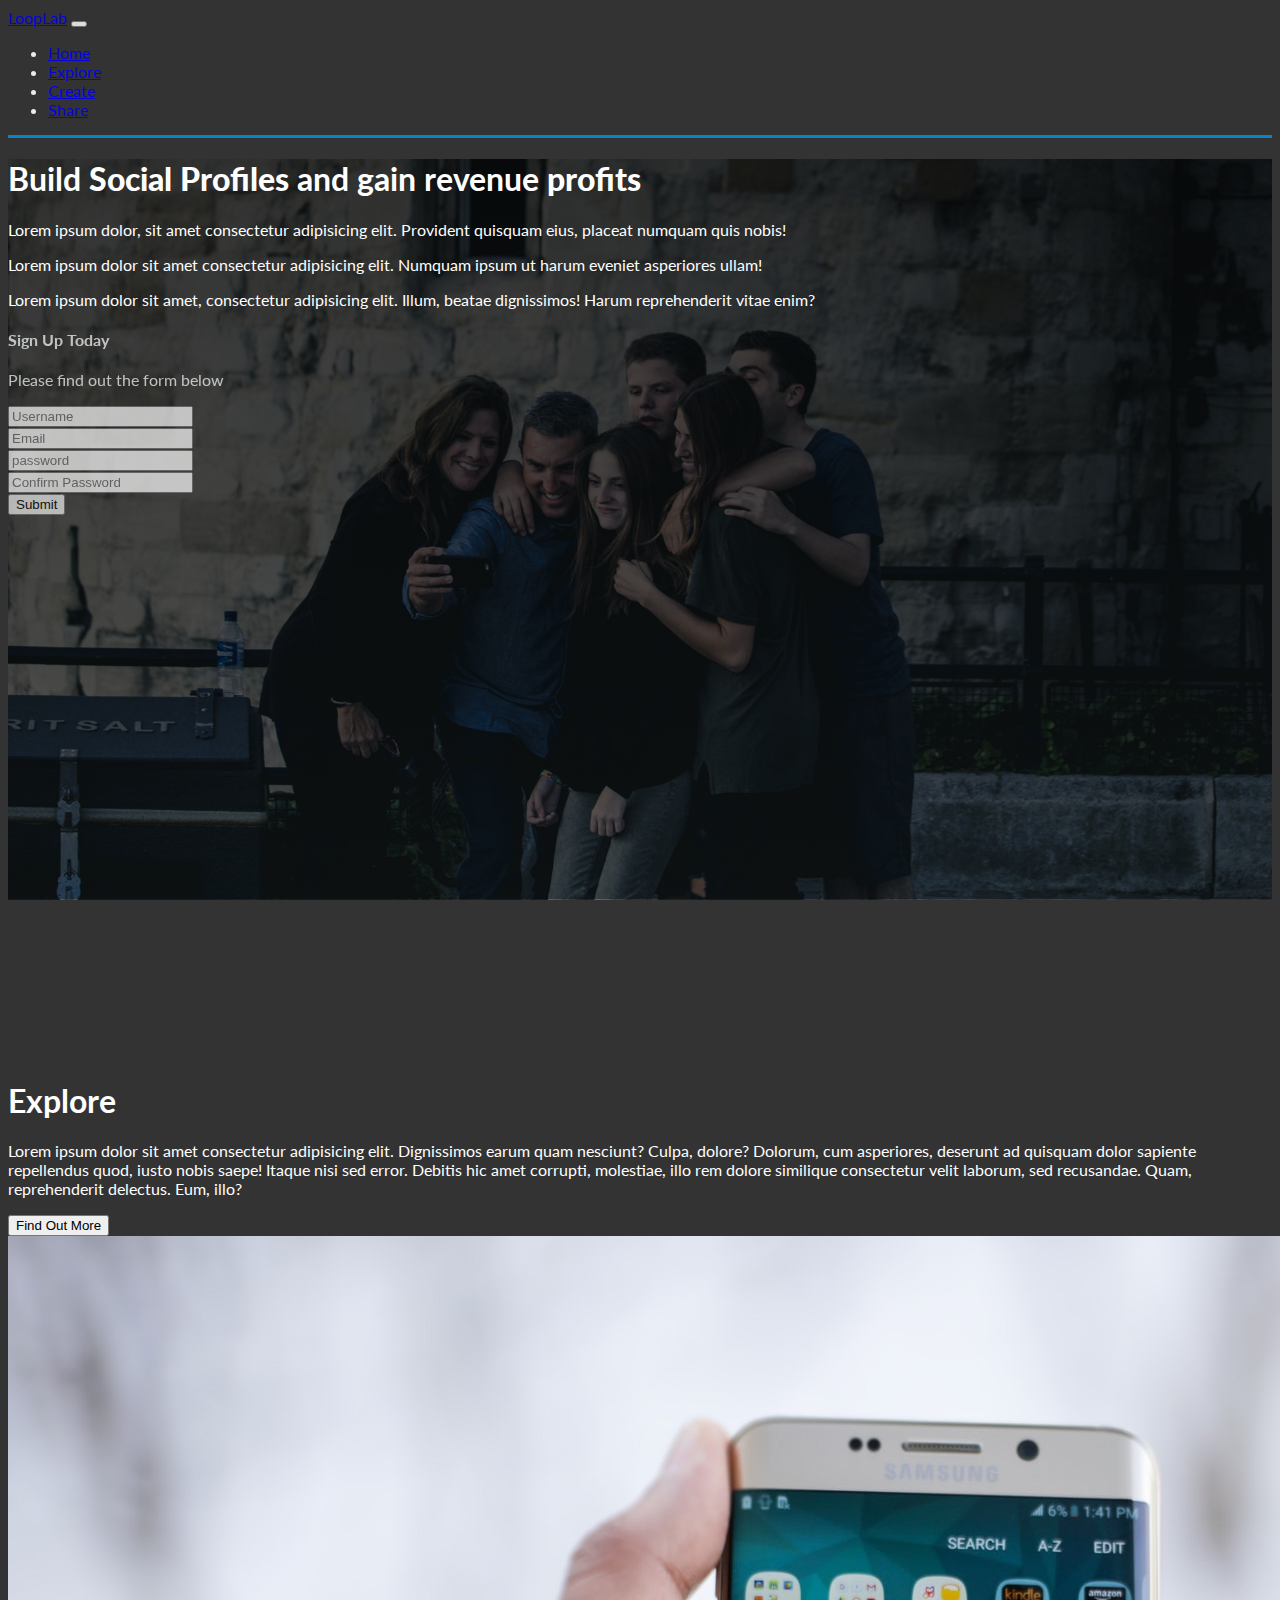
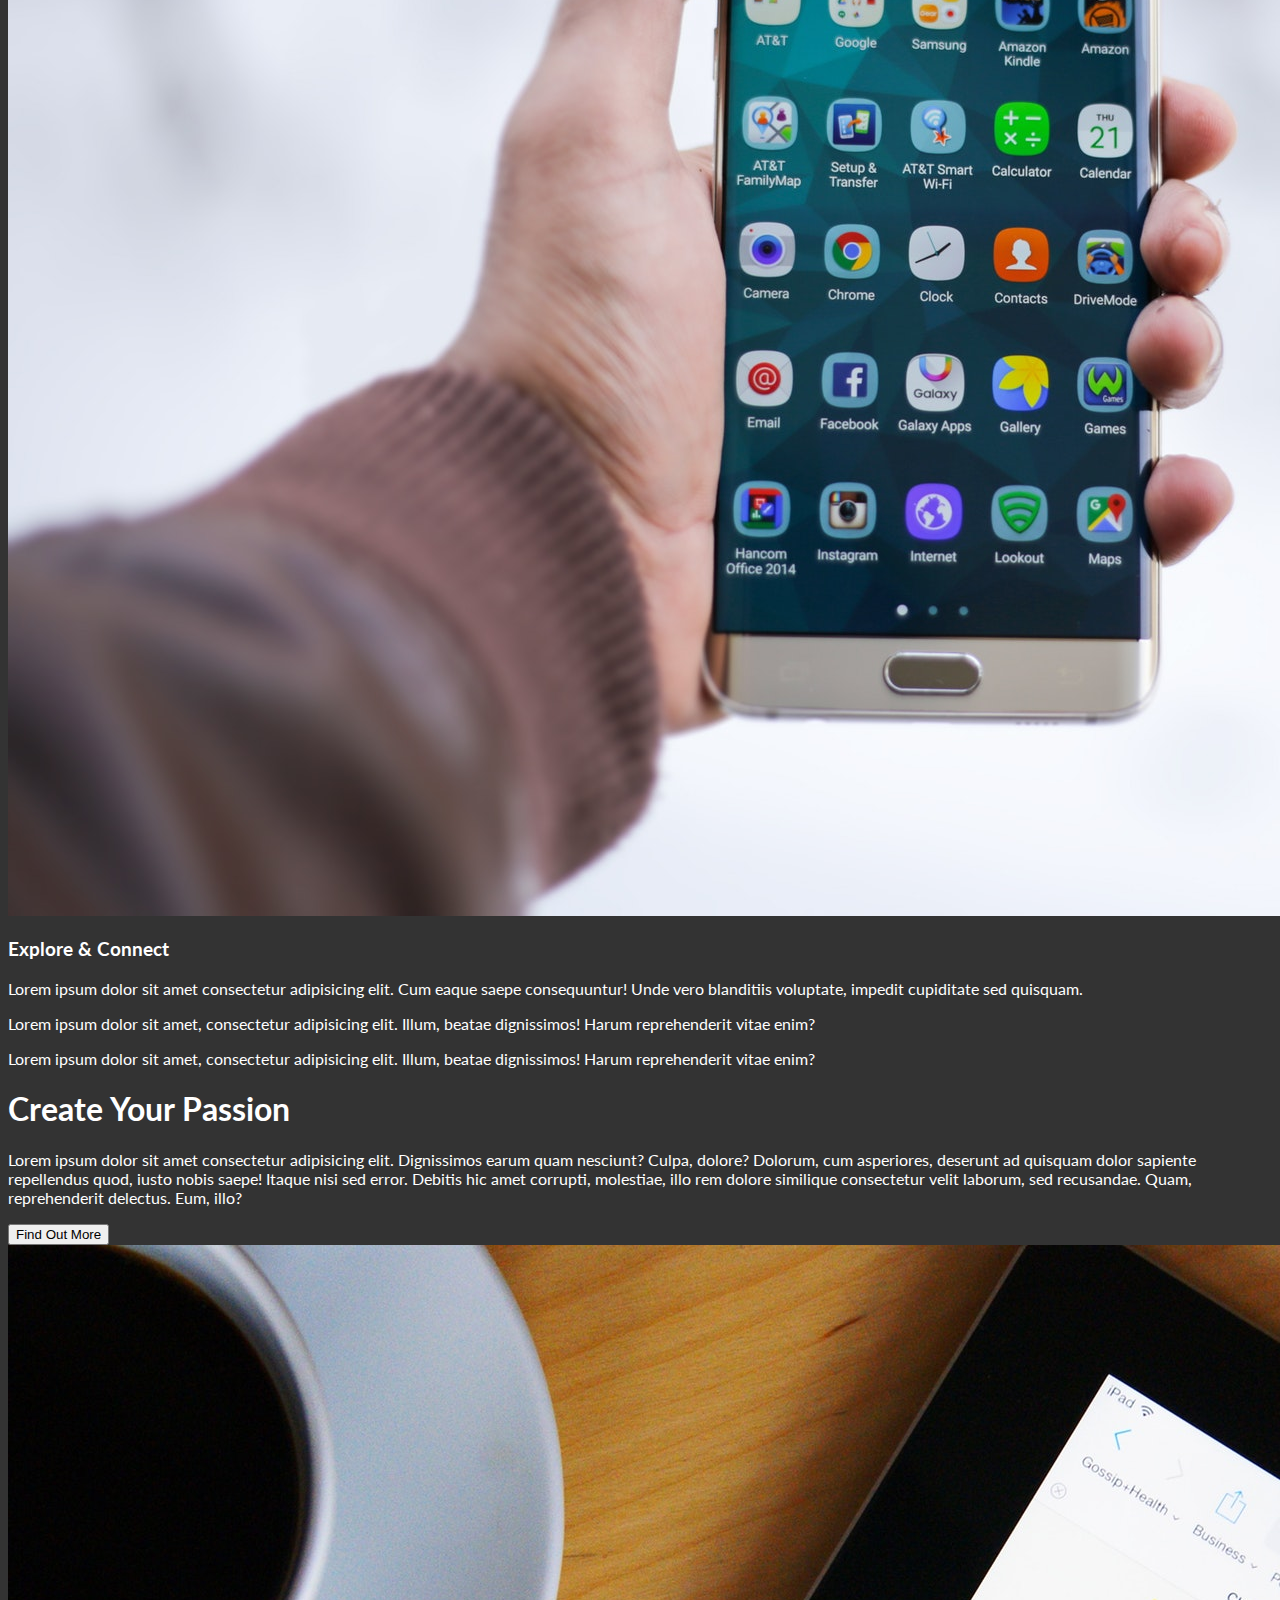
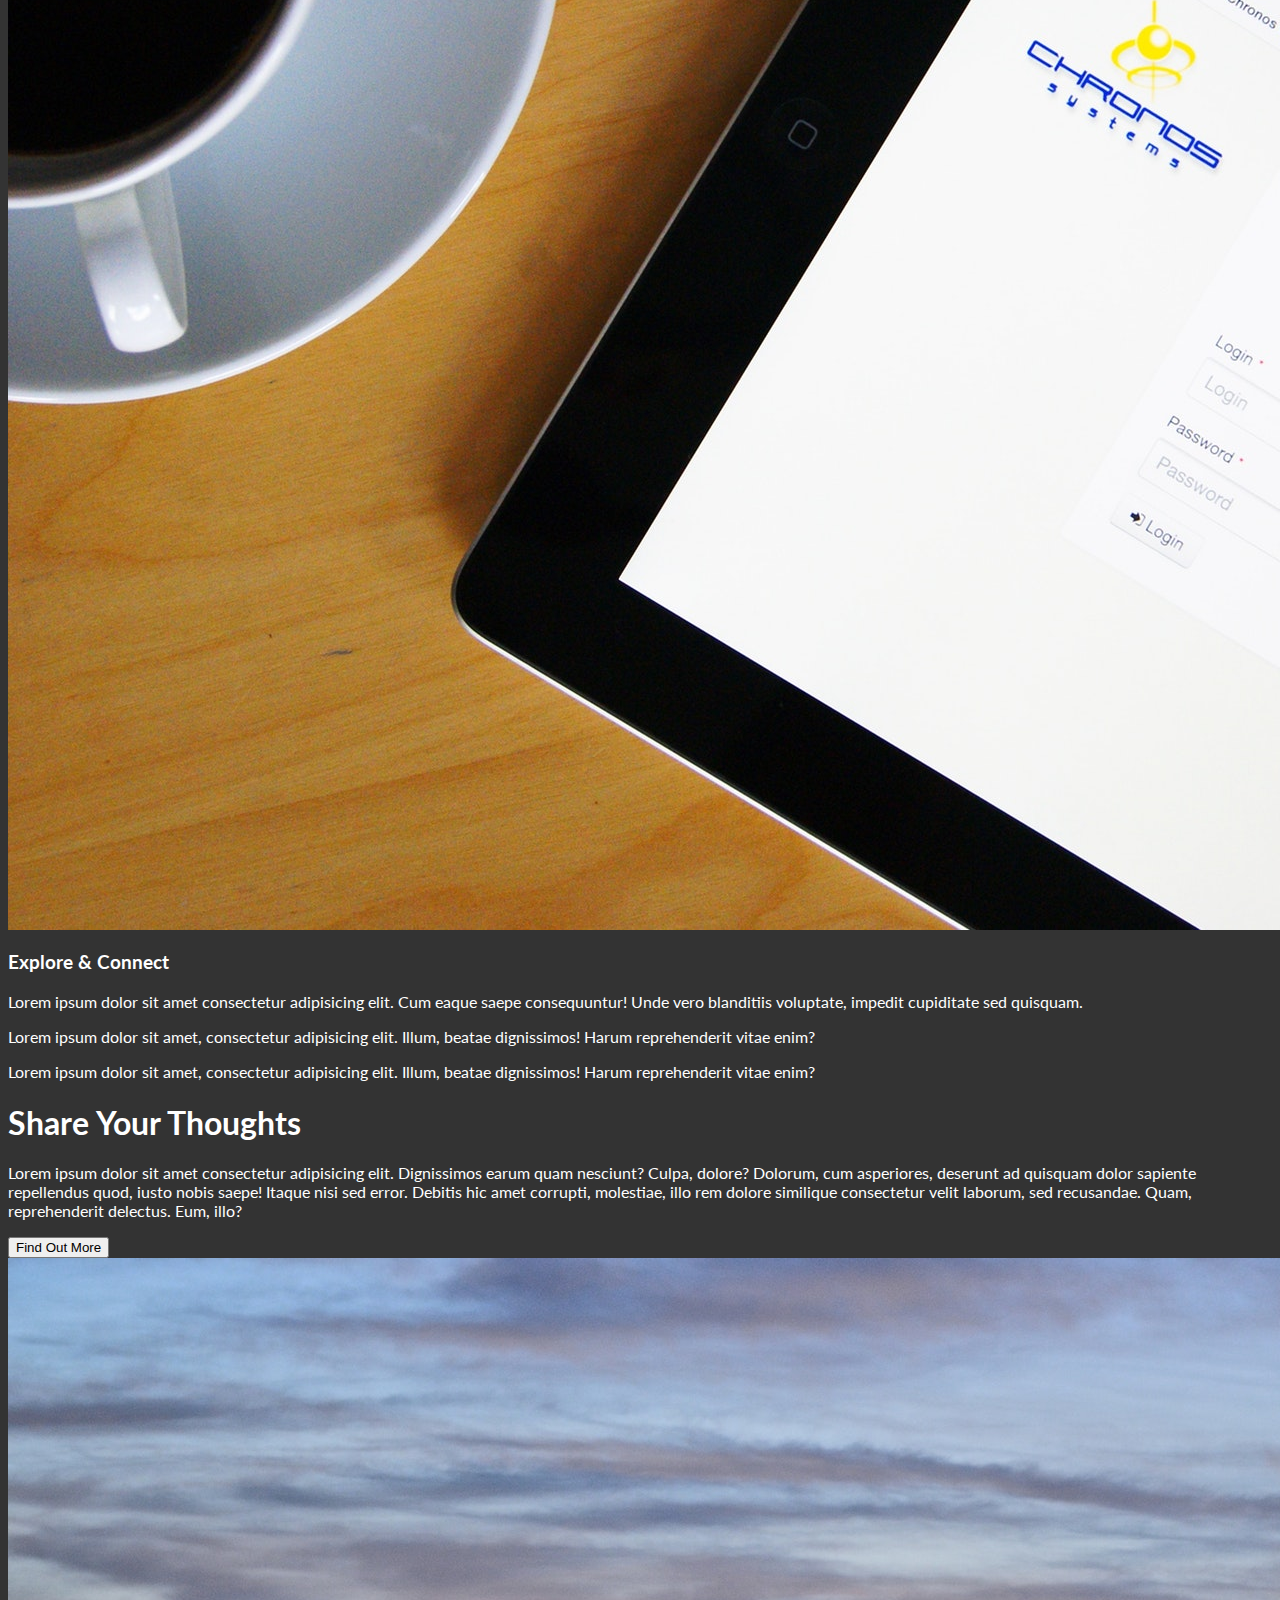
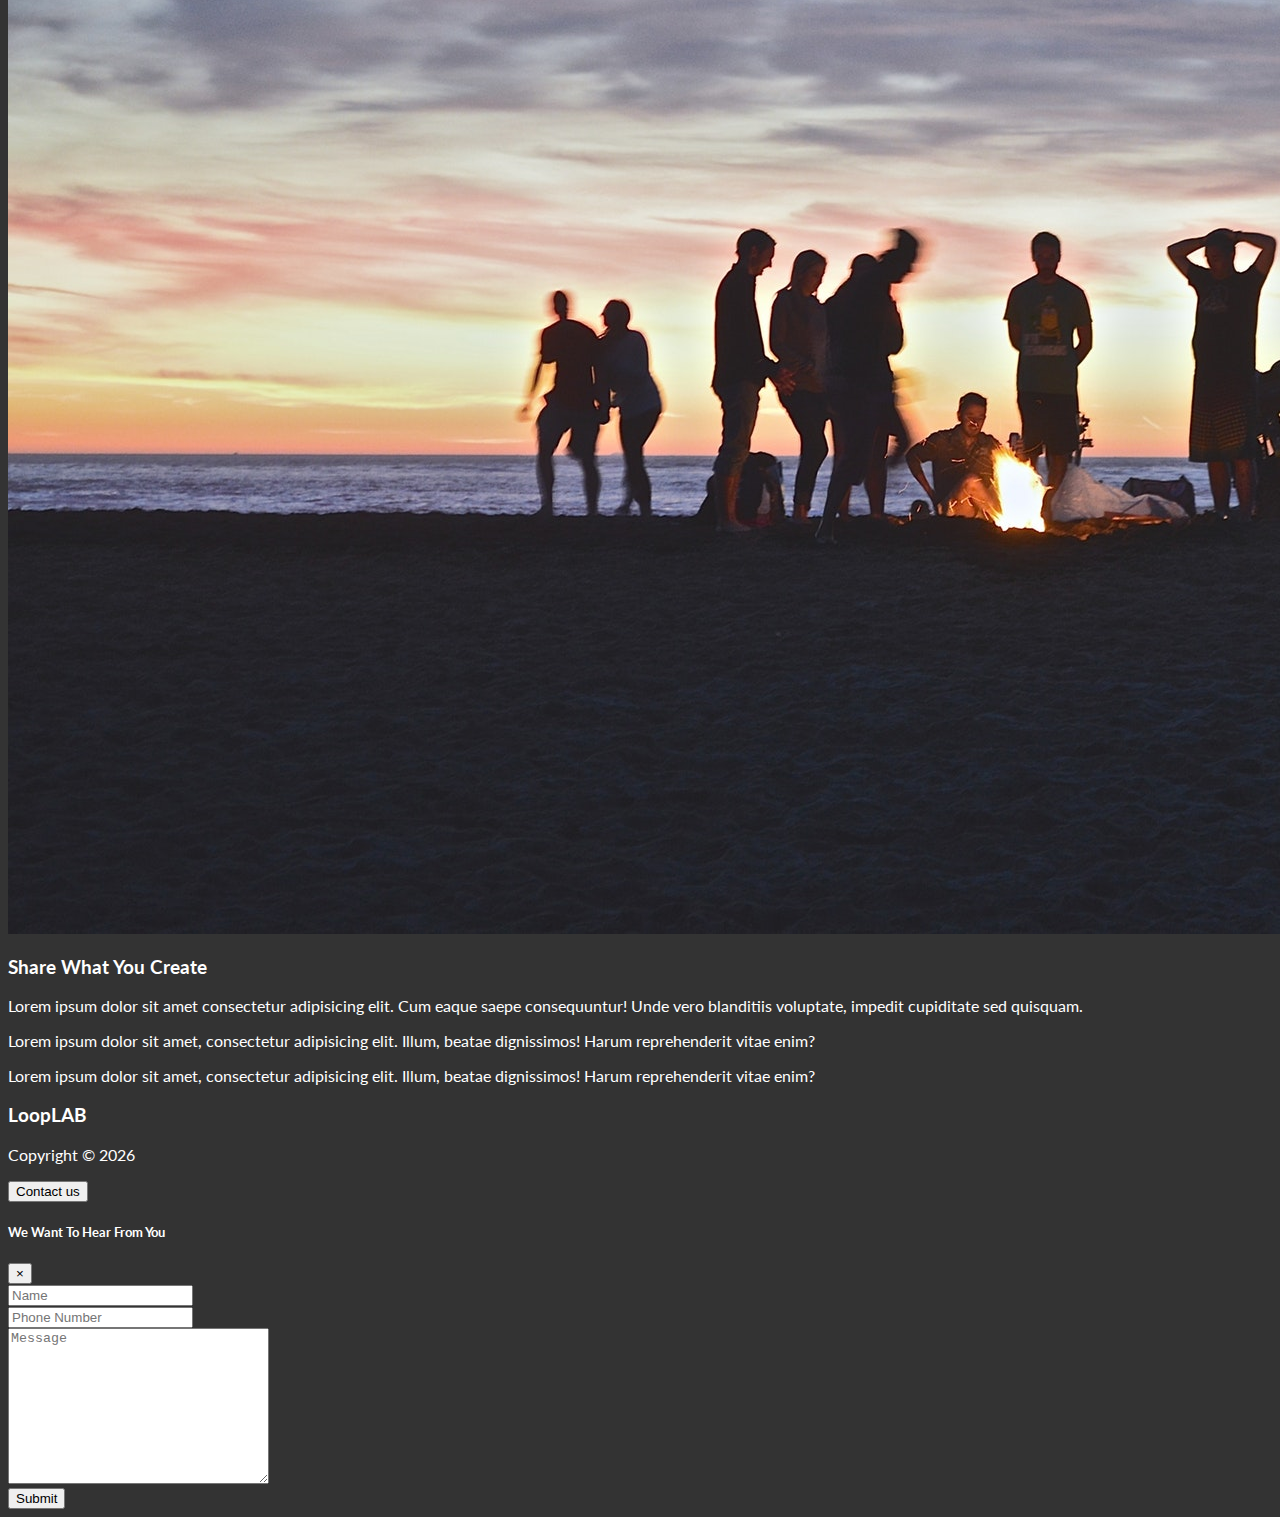
<file: index.html>
<!doctype html>
<html lang="en">

<head>
  <!-- Required meta tags -->
  <meta charset="utf-8">
  <meta name="viewport" content="width=device-width, initial-scale=1, shrink-to-fit=no">

  <!-- Bootstrap CSS -->
  <link rel="stylesheet" href="https://use.fontawesome.com/releases/v5.5.0/css/all.css" integrity="sha384-B4dIYHKNBt8Bc12p+WXckhzcICo0wtJAoU8YZTY5qE0Id1GSseTk6S+L3BlXeVIU"
    crossorigin="anonymous">
  <link rel="stylesheet" href="https://stackpath.bootstrapcdn.com/bootstrap/4.1.3/css/bootstrap.min.css" integrity="sha384-MCw98/SFnGE8fJT3GXwEOngsV7Zt27NXFoaoApmYm81iuXoPkFOJwJ8ERdknLPMO"
    crossorigin="anonymous">
  <link href="https://fonts.googleapis.com/css?family=Lato" rel="stylesheet">
  <link rel="stylesheet" href="./css/main.css">
  <title>LoopLap</title>
</head>

<body data-spy="scroll" data-target="#main-nav" id="home">
  <nav class="navbar navbar-expand-sm navbar-dark bg-dark fixed-top" id="main-nav">
    <div class="container">
      <a href="#home" class="navbar-brand">LoopLab</a>
      <button class="navbar-toggler" data-toggle="collapse" data-target="#mainNav" type="button">
        <span class="navbar-toggler-icon"></span>
      </button>
      <div class="collapse navbar-collapse" id="mainNav">
        <ul class="navbar-nav ml-auto">
          <li class="nav-item">
            <a href="#home" class="nav-link">Home</a>
          </li>
          <li class="nav-item">
            <a href="#explore-head-section" class="nav-link">Explore</a>
          </li>
          <li class="nav-item">
            <a href="#create-head-section" class="nav-link">Create</a>
          </li>
          <li class="nav-item">
            <a href="#share-head-section" class="nav-link">Share</a>
          </li>
        </ul>
      </div>
    </div>
  </nav>
  <!-- Header for website -->
  <header class="main-header d-flex align-items-center" id="home">
    <div class="container">
      <div class="row justify-content-center">
        <div class="col-lg-8 d-none d-lg-block">
          <h1 class="display-4">Build <strong>Social Profiles</strong> and gain revenue <strong></strong>
            <strong>profits</strong></h1>
          <div class="d-flex">
            <div class="p-4 align-self-start">
              <i class="fas fa-check fa-2x bg-white rounded p-1 text-primary"></i>
            </div>
            <div class="p-4 align-self-end">
              <p>Lorem ipsum dolor, sit amet consectetur adipisicing elit. Provident quisquam eius, placeat numquam
                quis nobis!</p>
            </div>
          </div>
          <div class="d-flex">
            <div class="p-4 align-self-start">
              <i class="fas fa-check fa-2x text-primary bg-white rounded p-1"></i>
            </div>
            <div class="p-4 align-self-end">
              <p>Lorem ipsum dolor sit amet consectetur adipisicing elit. Numquam ipsum ut harum eveniet asperiores
                ullam!</p>
            </div>
          </div>
          <div class="d-flex">
            <div class="p-4 align-self-start">
              <i class="fas fa-check fa-2x text-primary bg-white rounded p-1"></i>
            </div>
            <div class="p-4 align-self-end">
              <p>Lorem ipsum dolor sit amet, consectetur adipisicing elit. Illum, beatae dignissimos! Harum
                reprehenderit vitae enim?</p>
            </div>
          </div>
        </div>
        <div class="col-lg">
          <div class="card bg-primary text-center card-form">
            <div class="card-body">
              <h4 class="card-title">Sign Up Today</h4>
              <p class="card-text">Please find out the form below</p>
              <form action="#">
                <div class="form-group">
                  <label for="user_name"></label>
                  <input type="text" class="form-control" placeholder="Username">
                </div>
                <div class="form-group">
                  <label for="email"></label>
                  <input type="text" id="email" class="form-control" placeholder="Email">
                </div>
                <div class="form-group">
                  <label for="password"></label>
                  <input type="text" id="password" class="form-control" placeholder="password">
                </div>
                <div class="form-group">
                  <label for="comfirm_password"></label>
                  <input type="text" id="confirm_password" class="form-control" placeholder="Confirm Password">
                </div>
                <button type="submit" class="btn btn-outline-light btn-block">Submit</button>
              </form>
            </div>
          </div>
        </div>
      </div>
    </div>
  </header>
  <!-- Explore -->
  <section id="explore-head-section">
    <div class="container">
      <div class="row">
        <div class="col text-center py-5">
          <h1 class="display-4">Explore</h1>
          <p class="lead">Lorem ipsum dolor sit amet consectetur adipisicing elit. Dignissimos earum quam nesciunt?
            Culpa, dolore?
            Dolorum, cum asperiores, deserunt ad quisquam dolor sapiente repellendus quod, iusto nobis saepe! Itaque
            nisi sed error. Debitis hic amet corrupti, molestiae, illo rem dolore similique consectetur velit laborum,
            sed recusandae. Quam, reprehenderit delectus. Eum, illo?</p>
          <button class="btn btn-outline-secondary">Find Out More</button>
        </div>
      </div>
    </div>
  </section>
  <!-- Explore Section -->
  <section id="explore-section" class="bg-light text-muted py-5">
    <div class="container">
      <div class="row">
        <div class="col-md-6">
          <img src="./img/explore-section1.jpg" alt="Explore section one" class="img-fluid rounded-circle mb-3">
        </div>
        <div class="col-md-6">
          <h3>Explore & Connect</h3>
          <p>Lorem ipsum dolor sit amet consectetur adipisicing elit. Cum eaque saepe consequuntur! Unde vero
            blanditiis voluptate, impedit cupiditate sed quisquam.</p>
          <div class="d-flex">
            <div class="p-4 align-self-start">
              <i class="fas fa-check fa-2x text-white bg-dark rounded p-1"></i>
            </div>
            <div class="p-4 align-self-end">
              <p>Lorem ipsum dolor sit amet, consectetur adipisicing elit. Illum, beatae dignissimos! Harum
                reprehenderit vitae enim?</p>
            </div>
          </div>
          <div class="d-flex">
            <div class="p-4 align-self-start">
              <i class="fas fa-check fa-2x text-white bg-dark rounded p-1"></i>
            </div>
            <div class="p-4 align-self-end">
              <p>Lorem ipsum dolor sit amet, consectetur adipisicing elit. Illum, beatae dignissimos! Harum
                reprehenderit vitae enim?</p>
            </div>
          </div>
        </div>
      </div>
    </div>
  </section>
  <!-- Create -->
  <section id="create-head-section" class="bg-primary text-white">
    <div class="container">
      <div class="row">
        <div class="col text-center py-5">
          <h1 class="display-4">Create Your Passion</h1>
          <p class="lead">Lorem ipsum dolor sit amet consectetur adipisicing elit. Dignissimos earum quam nesciunt?
            Culpa, dolore?
            Dolorum, cum asperiores, deserunt ad quisquam dolor sapiente repellendus quod, iusto nobis saepe! Itaque
            nisi sed error. Debitis hic amet corrupti, molestiae, illo rem dolore similique consectetur velit laborum,
            sed recusandae. Quam, reprehenderit delectus. Eum, illo?</p>
          <button class="btn btn-outline-light">Find Out More</button>
        </div>
      </div>
    </div>
  </section>
  <!-- Create Section -->
  <section id="create-section" class="text-white py-5">
    <div class="container">
      <div class="row">
        <div class="col-md-6 order-2">
          <img src="./img/create-section1.jpg" alt="Explore section one" class="img-fluid rounded-circle mb-3">
        </div>
        <div class="col-md-6 order-1">
          <h3>Explore & Connect</h3>
          <p>Lorem ipsum dolor sit amet consectetur adipisicing elit. Cum eaque saepe consequuntur! Unde vero
            blanditiis voluptate, impedit cupiditate sed quisquam.</p>
          <div class="d-flex">
            <div class="p-4 align-self-start">
              <i class="fas fa-check fa-2x text-primary bg-white rounded p-1"></i>
            </div>
            <div class="p-4 align-self-end">
              <p>Lorem ipsum dolor sit amet, consectetur adipisicing elit. Illum, beatae dignissimos! Harum
                reprehenderit vitae enim?</p>
            </div>
          </div>
          <div class="d-flex">
            <div class="p-4 align-self-start">
              <i class="fas fa-check fa-2x text-primary bg-white rounded p-1"></i>
            </div>
            <div class="p-4 align-self-end">
              <p>Lorem ipsum dolor sit amet, consectetur adipisicing elit. Illum, beatae dignissimos! Harum
                reprehenderit vitae enim?</p>
            </div>
          </div>
        </div>
      </div>
    </div>
  </section>
  <!-- Share Head -->
  <section id="share-head-section" class="bg-primary text-white">
    <div class="container">
      <div class="row">
        <div class="col text-center py-5">
          <h1 class="display-4">Share Your Thoughts</h1>
          <p class="lead">Lorem ipsum dolor sit amet consectetur adipisicing elit. Dignissimos earum quam nesciunt?
            Culpa, dolore?
            Dolorum, cum asperiores, deserunt ad quisquam dolor sapiente repellendus quod, iusto nobis saepe! Itaque
            nisi sed error. Debitis hic amet corrupti, molestiae, illo rem dolore similique consectetur velit laborum,
            sed recusandae. Quam, reprehenderit delectus. Eum, illo?</p>
          <button class="btn btn-outline-light">Find Out More</button>
        </div>
      </div>
    </div>
  </section>
  <!-- Share Section -->
  <section id="share-section" class="text-white py-5">
    <div class="container">
      <div class="row">
        <div class="col-md-6 order-1">
          <img src="./img/share-section1.jpg" alt="Explore section one" class="img-fluid rounded-circle mb-3">
        </div>
        <div class="col-md-6 order-2">
          <h3>Share What You Create</h3>
          <p>Lorem ipsum dolor sit amet consectetur adipisicing elit. Cum eaque saepe consequuntur! Unde vero
            blanditiis voluptate, impedit cupiditate sed quisquam.</p>
          <div class="d-flex">
            <div class="p-4 align-self-start">
              <i class="fas fa-check fa-2x text-primary bg-white rounded p-1"></i>
            </div>
            <div class="p-4 align-self-end">
              <p>Lorem ipsum dolor sit amet, consectetur adipisicing elit. Illum, beatae dignissimos! Harum
                reprehenderit vitae enim?</p>
            </div>
          </div>
          <div class="d-flex">
            <div class="p-4 align-self-start">
              <i class="fas fa-check fa-2x text-primary bg-white rounded p-1"></i>
            </div>
            <div class="p-4 align-self-end">
              <p>Lorem ipsum dolor sit amet, consectetur adipisicing elit. Illum, beatae dignissimos! Harum
                reprehenderit vitae enim?</p>
            </div>
          </div>
        </div>
      </div>
    </div>
  </section>
  <!-- Footer -->
  <footer id="main-footer" class="bg-dark">
    <div class="container">
      <div class="col text-center py-4">
        <h3>LoopLAB</h3>
        <p>Copyright &copy; <span class="year"></span></p>
        <button class="btn btn-primary" data-toggle="modal" data-target="#contact-modal">Contact us</button>
      </div>
    </div>
  </footer>

  <!-- Contact Modal -->
  <div class="modal fade text-white" id="contact-modal">
    <div class="modal-dialog">
      <div class="modal-content text-center bg-primary">
        <div class="modal-header">
          <h5 class="modal-title" id="exampleModalLabel">We Want To Hear From You</h5>
          <button type="button" class="close" data-dismiss="modal" aria-label="Close">
            <span aria-hidden="true">&times;</span>
          </button>
        </div>
        <div class="modal-body">
          <form action="#">
            <div class="form-group">
              <label for="name"></label>
              <input type="text" class="form-control" placeholder="Name">
            </div>
            <div class="form-group">
              <label for="phone"></label>
              <input type="text" id="phone" class="form-control" placeholder="Phone Number">
            </div>
            <div class="form-group">
              <label for="message"></label>
              <textarea name="" id="" cols="30" rows="10" class="form-control" placeholder="Message"></textarea>
            </div>

        </div>
        <div class="modal-footer">
          <button type="button" class="btn btn-secondary" data-dismiss="modal">Submit</button>
        </div>
        </form>
      </div>
    </div>
  </div>

  <!-- Optional JavaScript -->
  <!-- jQuery first, then Popper.js, then Bootstrap JS -->
  <script src="https://code.jquery.com/jquery-3.3.1.min.js" integrity="sha256-FgpCb/KJQlLNfOu91ta32o/NMZxltwRo8QtmkMRdAu8="
    crossorigin="anonymous"></script>
  <script src="https://cdnjs.cloudflare.com/ajax/libs/popper.js/1.14.3/umd/popper.min.js" integrity="sha384-ZMP7rVo3mIykV+2+9J3UJ46jBk0WLaUAdn689aCwoqbBJiSnjAK/l8WvCWPIPm49"
    crossorigin="anonymous"></script>
  <script src="https://stackpath.bootstrapcdn.com/bootstrap/4.1.3/js/bootstrap.min.js" integrity="sha384-ChfqqxuZUCnJSK3+MXmPNIyE6ZbWh2IMqE241rYiqJxyMiZ6OW/JmZQ5stwEULTy"
    crossorigin="anonymous"></script>
  <script>
    $(document).ready(function () {
      $('.year').text(new Date().getFullYear())
    });

    $('body').scrollspy({
      target: "#main-nav"
    });

    $("a[href^='#']").click(function (e) {
      e.preventDefault();

      var position = $($(this).attr("href")).offset().top;

      $("body, html").animate({
        scrollTop: position
      }, 800);
    });
  </script>
</body>

</html>
</file>
<file: css/main.css>
html {
  font-family: 'Lato', sans-serif !important;
}

body {
  background: #333;
  color: white;
}

.navbar {
  border-bottom: #008ed6 3px solid;
  opacity: 0.9;
  ;
}

.main-header {
  background: linear-gradient(rgba(0, 0, 0, 0.8), rgba(0, 0, 0, 0.6)), url(../img/home.jpg);
  height: 100vh;
  background-position: center;
  background-size: cover;
  background-attachment: fixed;
  background-repeat: no-repeat;
}

.card-form {
  opacity: 0.7 !important;
}
</file>
